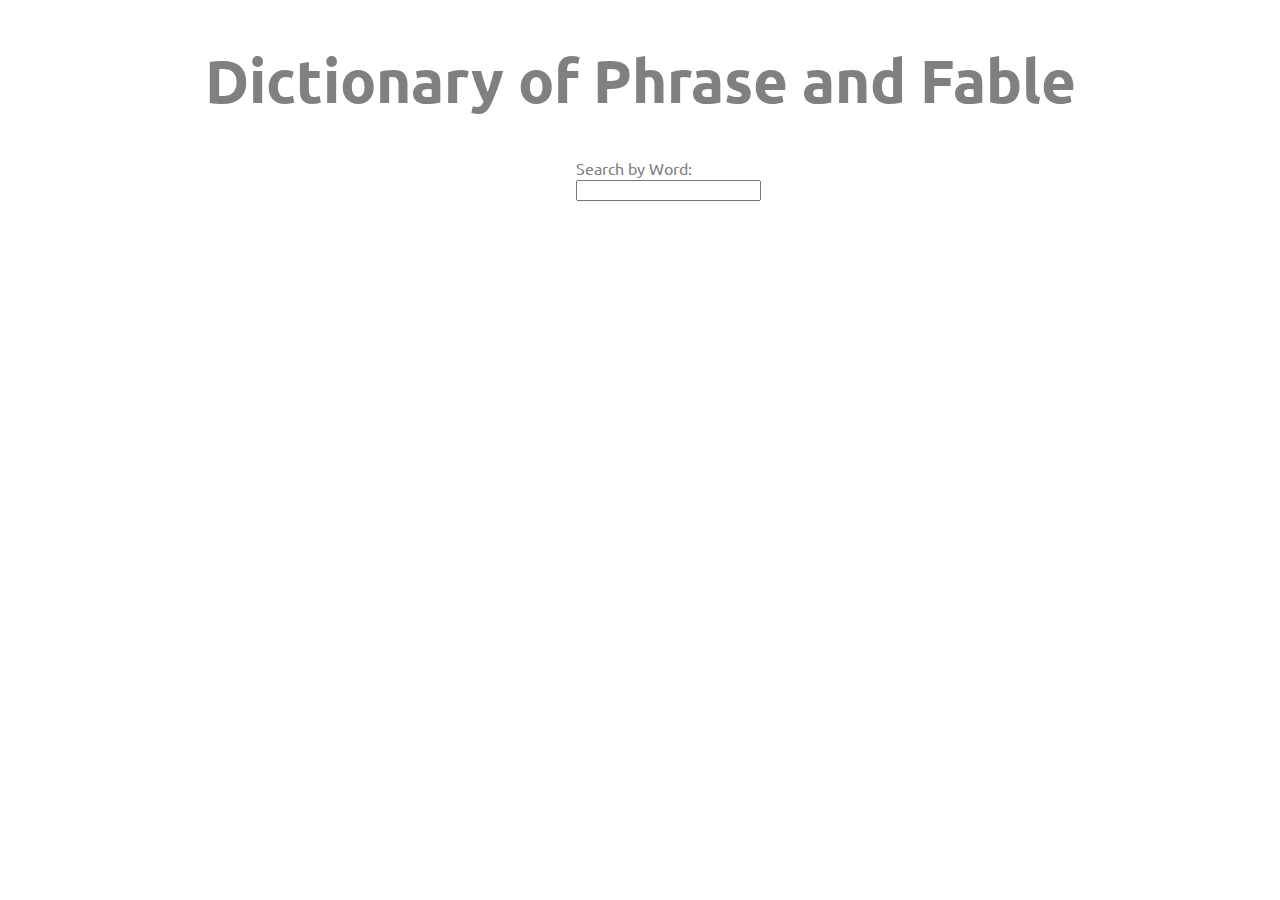
<file: index.html>
<!DOCTYPE html>
<html>
 <head>
  <title>Phrase and Fable</title>
  <script src="https://ajax.googleapis.com/ajax/libs/jquery/3.1.0/jquery.min.js"></script>
  <link rel="stylesheet" href="style.css">
  <link href="https://fonts.googleapis.com/css?family=Ubuntu" rel="stylesheet">

</head>
 <body>
  
  <div>
   <h1>Dictionary of Phrase and Fable
  </h1>
   <div class="searchbar">
     Search by Word:
     <br>
    <input type="text" name="search" id="search" />
    <br>
   </div>
   <br><br>
   <ul id="result"></ul>
   <br />
  </div>
 </body>
</html>

<script src="script.js"></script>
</file>
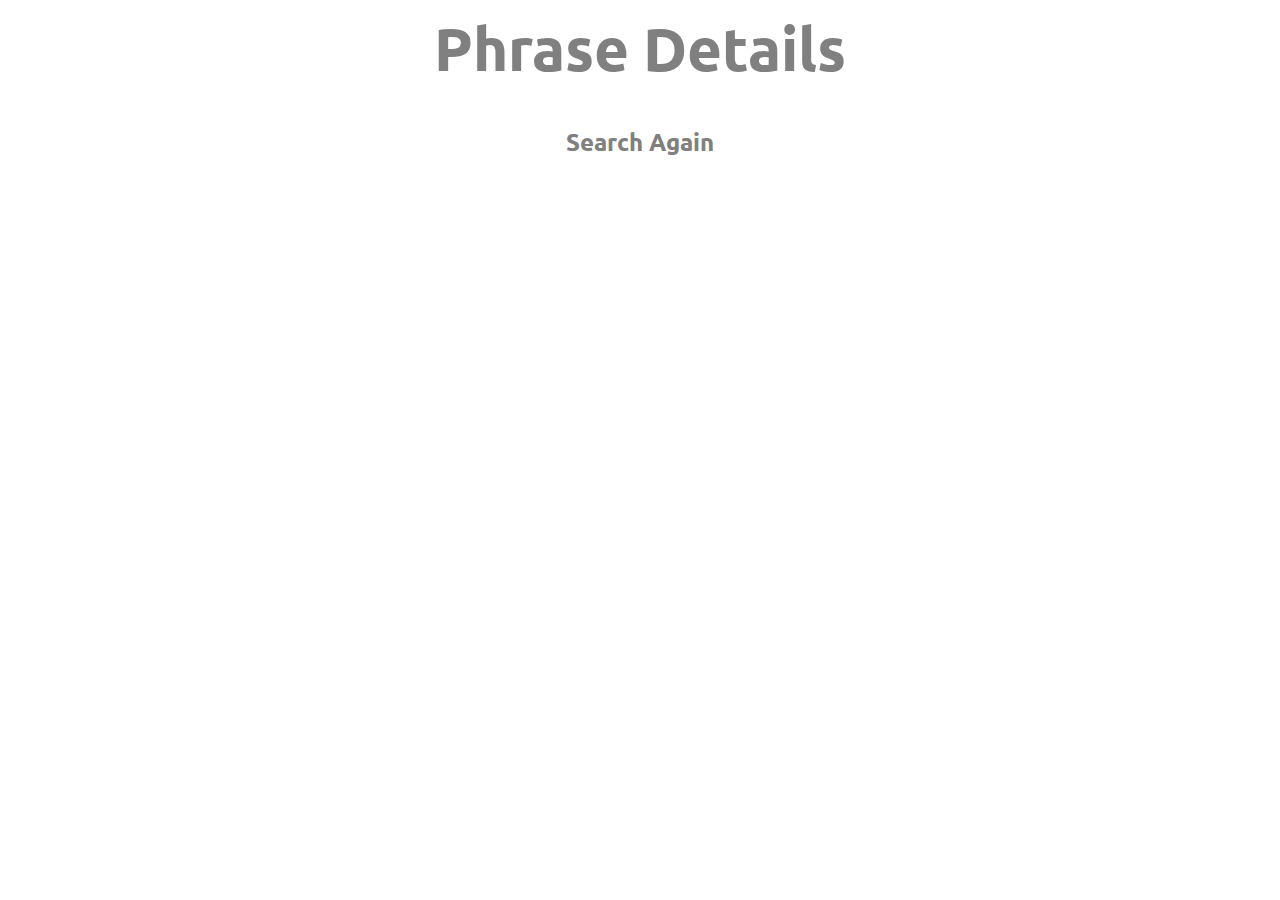
<file: details.html>
<html>
<head>
<title>Phrase Details</title>
<script src="https://ajax.googleapis.com/ajax/libs/jquery/3.1.0/jquery.min.js"></script>
  <link rel="stylesheet" href="style.css">
  <link href="https://fonts.googleapis.com/css?family=Ubuntu" rel="stylesheet">

</head>
<body>
<h1>Phrase Details</h1>
<p id="phrase"></p>
<p id="meaning"></p>
<p id="example"></p>
<p> <a id='video'></a> </p>

<h2><a href="index.html">Search Again</a></h2>


</body>
</html>

<script src="script.js"></script>
</file>
<file: style.css>
body{
    font-family: 'Ubuntu', sans-serif;
    overflow-x: hidden;
    color: gray;
}

#result {
    position: absolute;
    width: 99%;
    cursor: pointer;
    overflow-y: auto;
    box-sizing: border-box;
    z-index: 1001;
   }
   .link-class:hover{
    background-color:#f1f1f1;
   }

   h1{
       font-size: 60px;
       text-align: center;
   }

   .searchbar{
position: absolute;
left: 45%;
   }


p{
    text-align: center;
    font-size: 25px;
}
h2{
    text-align: center;

}
h2 a{
    text-decoration: none;
    color: gray;
}

p a{
    text-decoration: none;
    color: gray;
}
</file>
